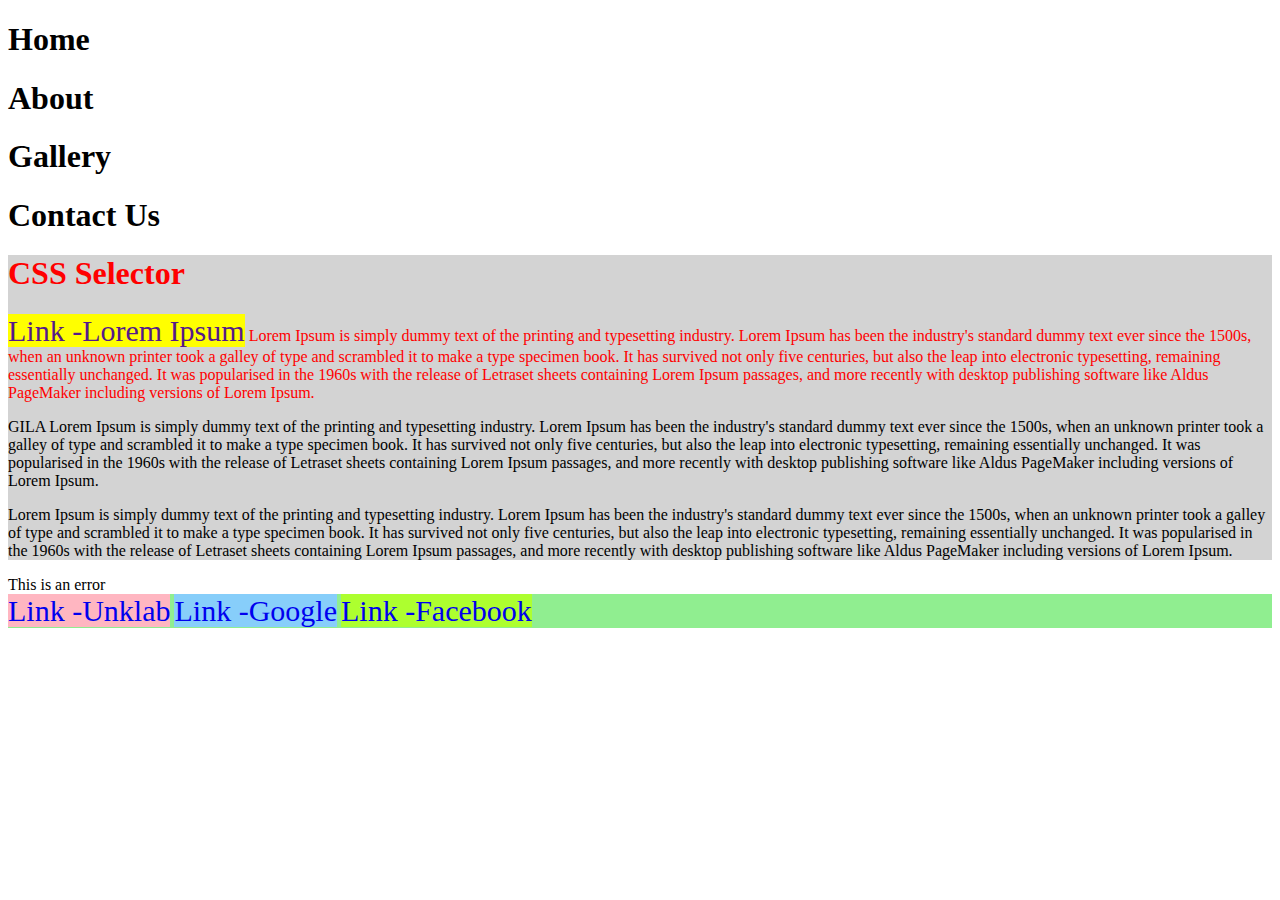
<file: Pertemuan10/index.html>
<!DOCTYPE html>
<html lang="en">
<head>
    <meta charset="UTF-8">
    <meta name="viewport" content="width=device-width, initial-scale=1.0">
    <title>CSS Selector</title>
    <link rel="stylesheet" href="style.css">
</head>
<body>
    <div>
        <h1>Home</h1>
        <h1>About</h1>
        <h1>Gallery</h1>
        <h1>Contact Us</h1>
    </div>
    <div id="TOP-CONTAINER">
        <h1 class="ERROR">CSS Selector</h1>
        <p class="ERROR">
            <a href="">Lorem Ipsum</a>
            Lorem Ipsum is simply dummy text of the printing and typesetting industry. Lorem Ipsum has been 
            the industry's standard dummy text ever since the 1500s, when an unknown printer took a galley 
            of type and scrambled it to make a type specimen book. It has survived not only five centuries, 
            but also the leap into electronic typesetting, remaining essentially unchanged. It was popularised
            in the 1960s with the release of Letraset sheets containing Lorem Ipsum passages, and more recently 
            with desktop publishing software like Aldus PageMaker including versions of Lorem Ipsum.
        </p>
        <p class="SUCCESS FEEDBACK">
            GILA Lorem Ipsum is simply dummy text of the printing and typesetting industry. Lorem Ipsum has been 
            the industry's standard dummy text ever since the 1500s, when an unknown printer took a galley 
            of type and scrambled it to make a type specimen book. It has survived not only five centuries, 
            but also the leap into electronic typesetting, remaining essentially unchanged. It was popularised
            in the 1960s with the release of Letraset sheets containing Lorem Ipsum passages, and more recently 
            with desktop publishing software like Aldus PageMaker including versions of Lorem Ipsum.
        </p>
        
        <p>
            Lorem Ipsum is simply dummy text of the printing and typesetting industry. Lorem Ipsum has been 
            the industry's standard dummy text ever since the 1500s, when an unknown printer took a galley 
            of type and scrambled it to make a type specimen book. It has survived not only five centuries, 
            but also the leap into electronic typesetting, remaining essentially unchanged. It was popularised
            in the 1960s with the release of Letraset sheets containing Lorem Ipsum passages, and more recently 
            with desktop publishing software like Aldus PageMaker including versions of Lorem Ipsum.
        </p>
        
    </div>
    <div class="ERROR">
          This is an error
    </div>
    <div id="BOTTOM-CONTAINER">
        <a href="www.unklab.ac.id">Unklab</a>
        <a href="www.google.com">Google</a>
        <a href="www.facebook.com">Facebook</a>
    </div>
</body>
</html>
</file>
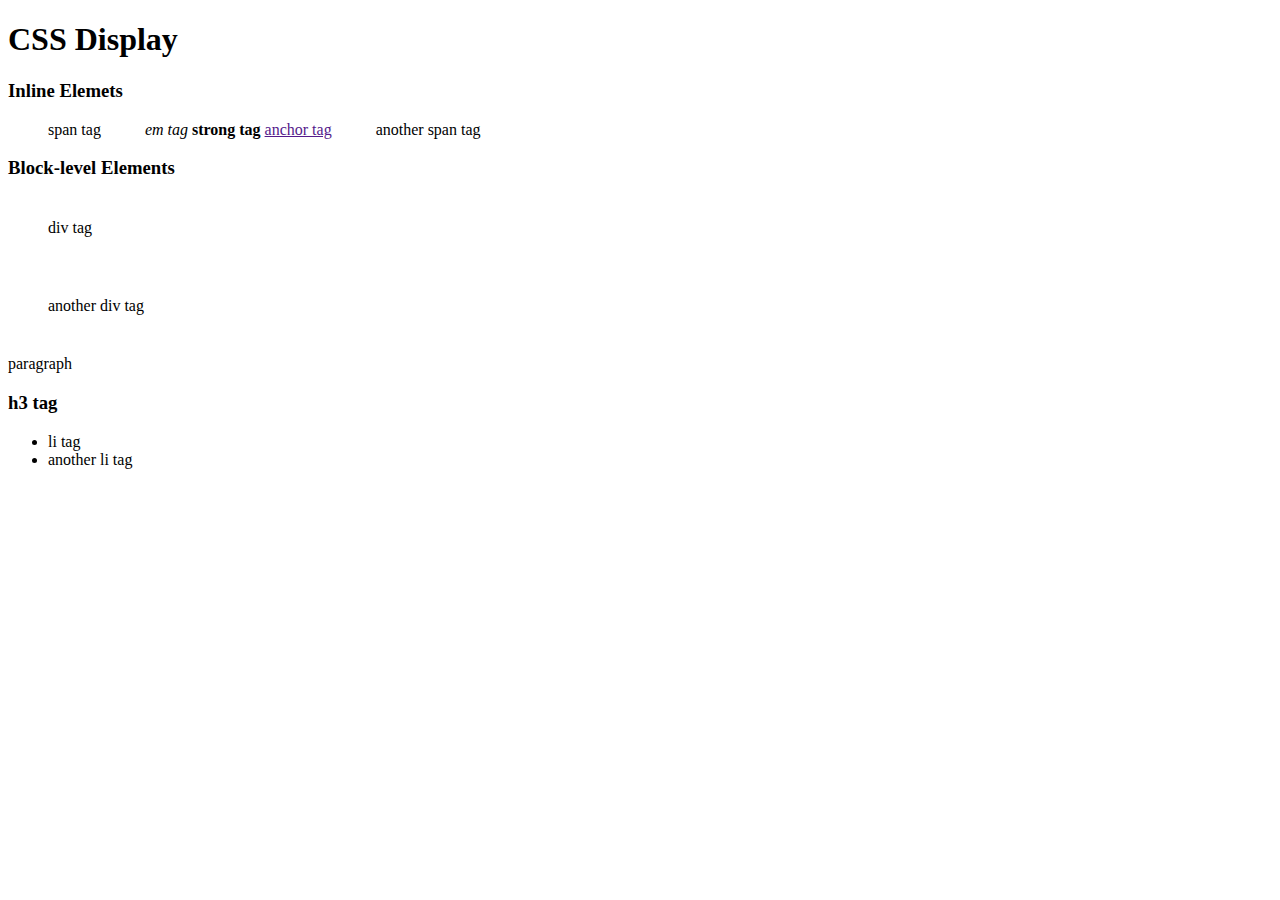
<file: Pertemuan12/index.html>
<!DOCTYPE html>
<html lang="en">
<head>
    <meta charset="UTF-8">
    <meta name="viewport" content="width=device-width, initial-scale=1.0">
    <title>CSS Display</title>
    <link rel="stylesheet" href="styles.css">
</head>
<body>
    <h1>CSS Display</h1>
    <h3>Inline Elemets</h3>
    <span>span tag</span>
    <em>em tag</em>
    <strong>strong tag</strong>
    <a href="">anchor tag</a>
    <span>another span tag</span>
    <h3>Block-level Elements</h3>
    <div>div tag</div>
    <div> another div tag</div>
    <p>paragraph</p>
    <h3>h3 tag</h3>
    <ul>
        <li>li tag</li>
        <li>another li tag</li>
    </ul>
</body>
</html>
</file>
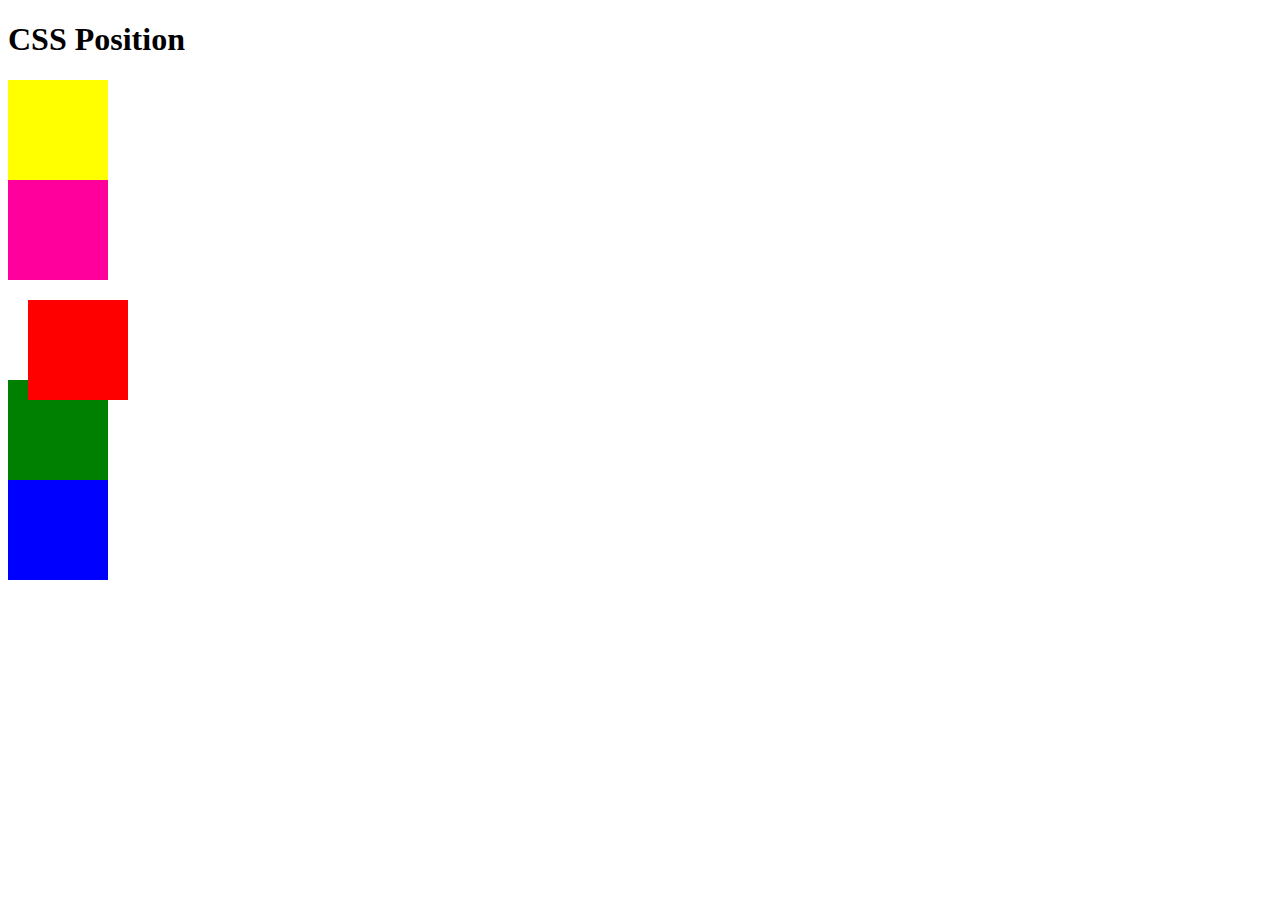
<file: Pertemuan13/index.html>
<!DOCTYPE html>
<html lang="en">
<head>
    <meta charset="UTF-8">
    <meta name="viewport" content="width=device-width, initial-scale=1.0">
    <title>CSS Position</title>
    <link rel="stylesheet" href="styles.css">
</head>
<body>
    <h1>CSS Position</h1>
    <div class="container1"></div>
    <div class="container2"></div>

</div>
    </div>
<div class="box1"></div>
<div class="box2"></div>
<div class="box3"></div>

</body>
</html>
</file>
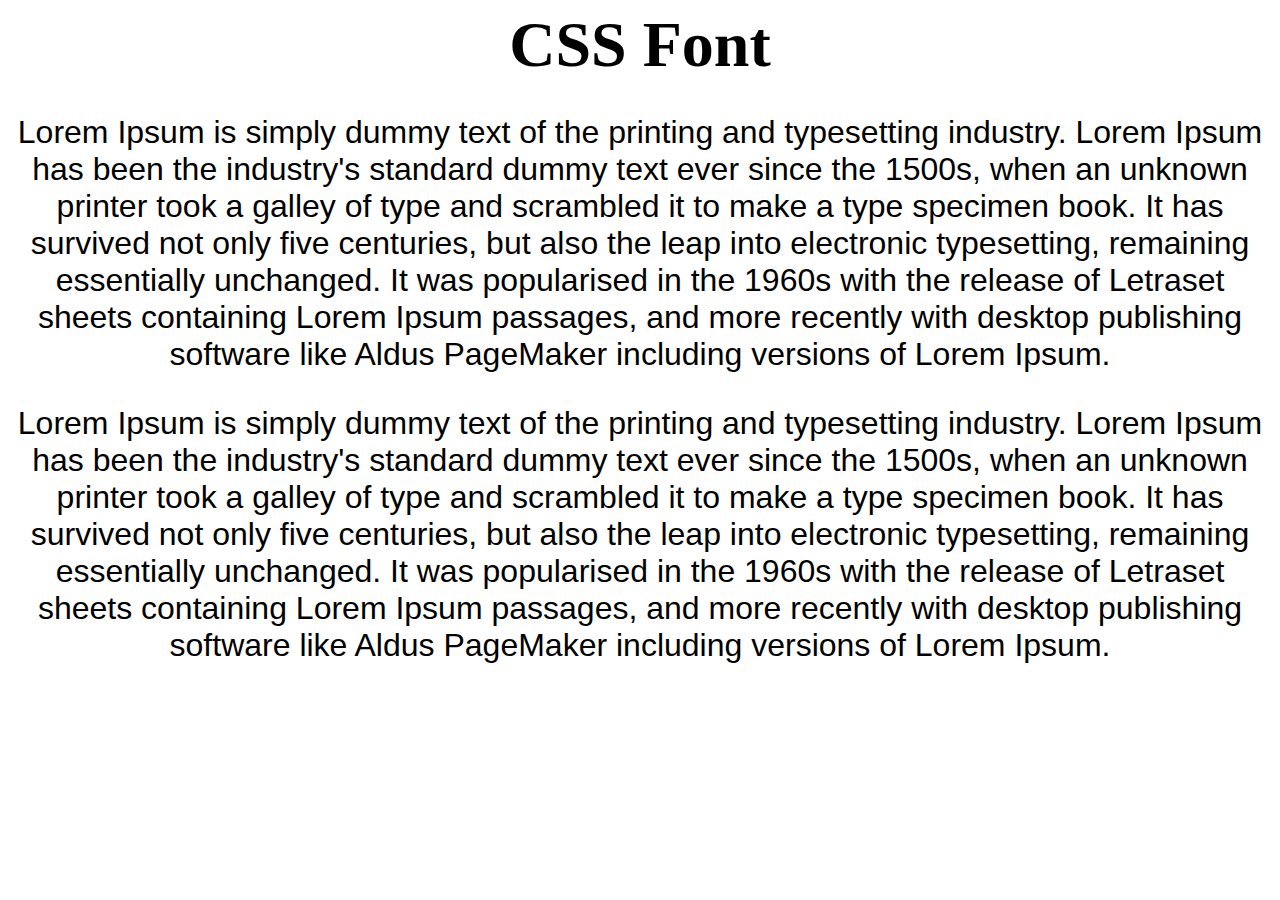
<file: Pertemuan14/index.html>
<!DOCTYPE html>
<html lang="en">
<head>
    <meta charset="UTF-8">
    <meta name="viewport" content="width=device-width, initial-scale=1.0">
    <title>CSS Font</title>
    <link rel="stylesheet" href="styles.css">
</head>
<body>
    <h1>CSS Font</h1>
    <p> 
        Lorem Ipsum is simply dummy text of the printing and typesetting industry. Lorem Ipsum has been 
        the industry's standard dummy text ever since the 1500s, when an unknown printer took a galley 
        of type and scrambled it to make a type specimen book. It has survived not only five centuries, 
        but also the leap into electronic typesetting, remaining essentially unchanged. It was popularised
        in the 1960s with the release of Letraset sheets containing Lorem Ipsum passages, and more recently 
        with desktop publishing software like Aldus PageMaker including versions of Lorem Ipsum.
    </p>
    <p>
        Lorem Ipsum is simply dummy text of the printing and typesetting industry. Lorem Ipsum has been 
        the industry's standard dummy text ever since the 1500s, when an unknown printer took a galley 
        of type and scrambled it to make a type specimen book. It has survived not only five centuries, 
        but also the leap into electronic typesetting, remaining essentially unchanged. It was popularised
        in the 1960s with the release of Letraset sheets containing Lorem Ipsum passages, and more recently 
        with desktop publishing software like Aldus PageMaker including versions of Lorem Ipsum.
    </p>
</body>
</html>
</file>
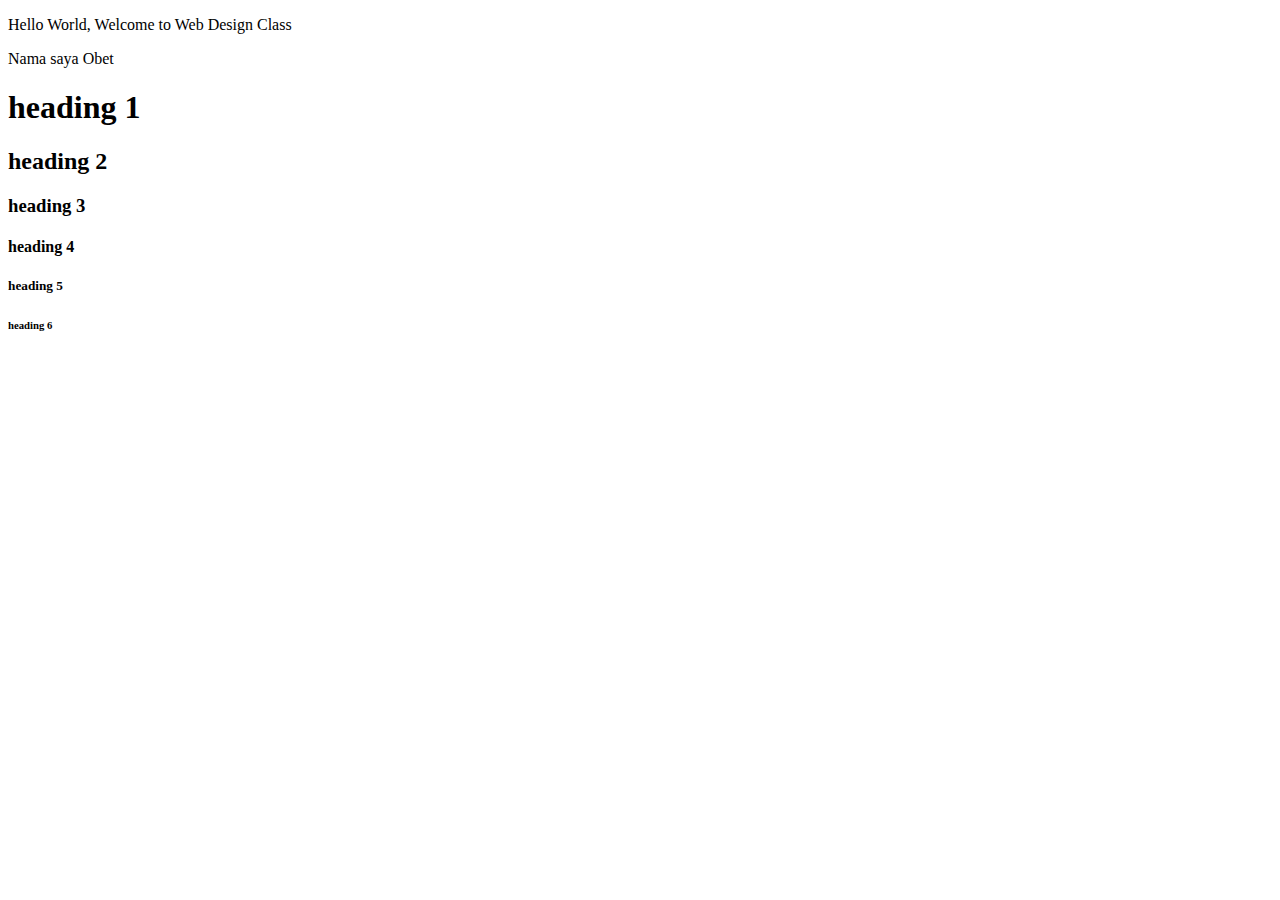
<file: Pertemuan3.3/index.html>
<!DOCTYPE html>
<html>
    <head>
        <title>Web Design Class</title>
    </head>
    <body>
        <P>Hello World, Welcome to Web Design Class </P>
        <p>Nama saya Obet</p>

        <h1>heading 1</h1>
        <h2>heading 2</h2>
        <h3>heading 3</h3>
        <h4>heading 4</h4>
        <h5>heading 5</h5>
        <h6>heading 6</h6>
    </body>
</html>
</file>
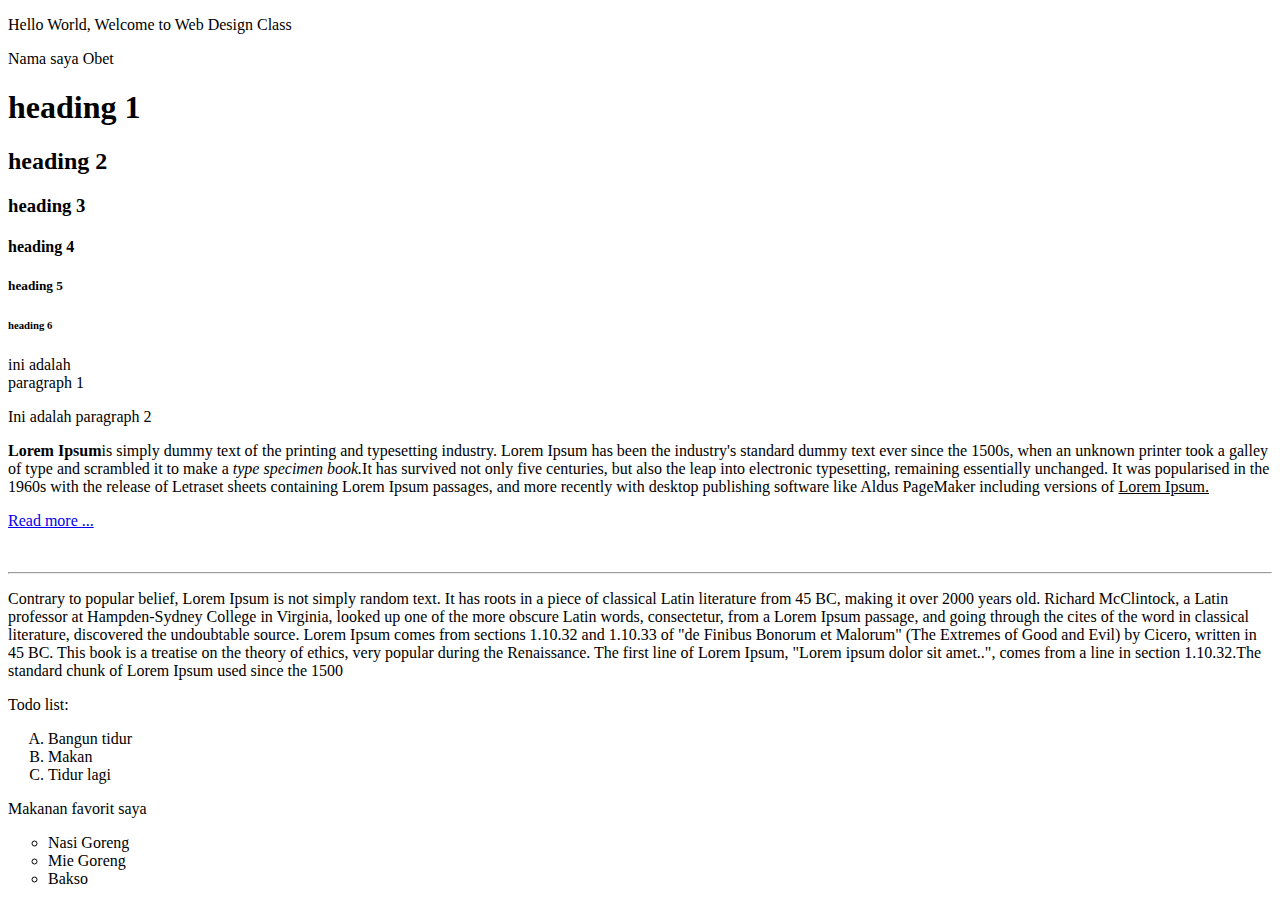
<file: Pertemuan3/index.html>
<!DOCTYPE html>
<html>
    <head>
        <title>Web Design Class</title>
    </head>
    <body>
        <P>Hello World, Welcome to Web Design Class </P>
        <p>Nama saya Obet</p>

        <h1>heading 1</h1>
        <h2>heading 2</h2>
        <h3>heading 3</h3>
        <h4>heading 4</h4>
        <h5>heading 5</h5>
        <h6>heading 6</h6>

        <p>
            ini adalah <br />
            paragraph 1
        </p>
        <p>Ini adalah paragraph 2</p>
        <p>
            <span><b>Lorem Ipsum</b></span>is simply dummy text of the printing and typesetting industry. Lorem Ipsum has been 
            the industry's standard dummy text ever since the 1500s, when an unknown printer took a galley 
            of type and scrambled it to make a <I>type specimen book.</I>It has survived not only five centuries, 
            but also the leap into electronic typesetting, remaining essentially unchanged. It was popularised
            in the 1960s with the release of Letraset sheets containing Lorem Ipsum passages, and more recently 
            with desktop publishing software like Aldus PageMaker including versions of <U>Lorem Ipsum.</U> 
        </p>
        <p> <a href="about.html" target="_blank">Read more ...</a> </p>
        <br/>
        <hr>
        <p>
            Contrary to popular belief, Lorem Ipsum is not simply random text. It has roots in a piece of classical
            Latin literature from 45 BC, making it over 2000 years old. Richard McClintock, a Latin professor at 
            Hampden-Sydney College in Virginia, looked up one of the more obscure Latin words, consectetur, from a
             Lorem Ipsum passage, and going through the cites of the word in classical literature, discovered the 
             undoubtable source. Lorem Ipsum comes from sections 1.10.32 and 1.10.33 of "de Finibus Bonorum et 
             Malorum" (The Extremes of Good and Evil) by Cicero, written in 45 BC. This book is a treatise on the 
             theory of ethics, very popular during the Renaissance. The first line of Lorem Ipsum, "Lorem ipsum dolor 
             sit amet..", comes from a line in section 1.10.32.The standard chunk of Lorem Ipsum used since the 1500
        </p>
        <p>Todo list:</p>
        <ol type="A">
            <li>Bangun tidur</li>
            <li>Makan</li>
            <li>Tidur lagi</li>
        </ol>

        <p>Makanan favorit saya</p>
        <ul type="circle">
            <li>Nasi Goreng</li>
            <li>Mie Goreng</li>
            <li>Bakso</li>
        </ul>
    </body>
</html>
</file>
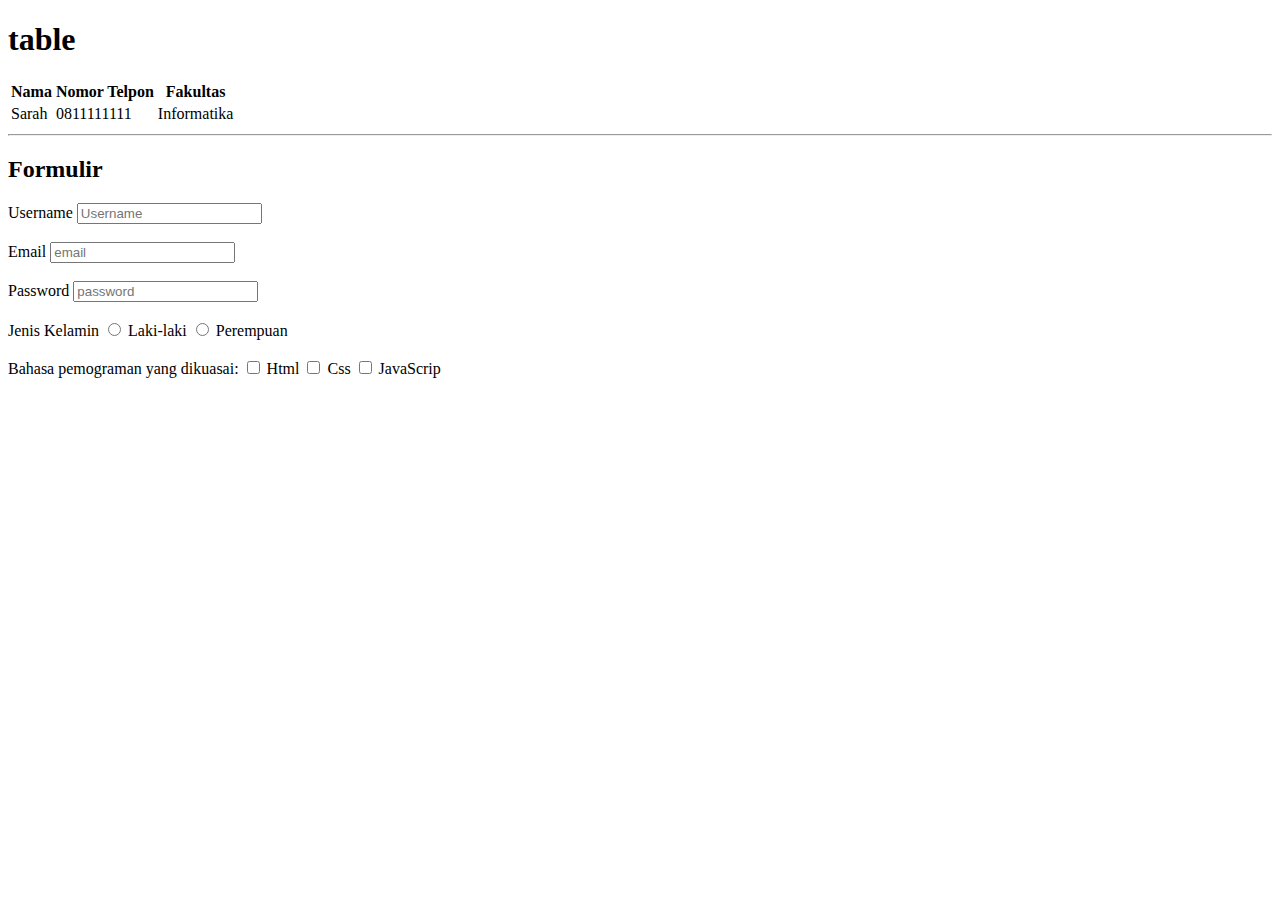
<file: pertemuan6/index.html>
<!DOCTYPE html>
<html lang="en">
<head>
    <meta charset="UTF-8">
    <meta name="viewport" content="width=device-width, initial-scale=1.0">
    <title>html tag untuk table</title>
</head>
<body>
    <h1>table</h1>
    <table>
        <tr>
            <th>Nama</th>
            <th>Nomor Telpon</th>
            <th>Fakultas</th>
          </tr>
          <tr>
            <td>Sarah</td>
            <td>0811111111</td>
            <td>Informatika</td>
          </tr>
    </table>
    <hr>
    <h2>Formulir</h2>
    <form action="">
        <label for="Username">Username</label>
        <input type="Username" id= Username placeholder="Username" required/> 
        <br><br />
        <label for="Email">Email</label>
        <input type="Email"id= Email placeholder="email" required /> 
        <br><br />
        <label for="Password"> Password</label>
        <input type="password"id= Password placeholder="password" required  />
        <br><br />
        <label for="Gender">Jenis Kelamin</label>
        <input type="radio" name= "gender" id= "gender" value="Laki-laki" />
        Laki-laki
        <input type="radio" name= "gender" id= "gender" value="Perempuan" />
        Perempuan
        <br />
        <br />
        <label for="skill">Bahasa pemograman yang dikuasai:</label>
        <input type="checkbox" name="skill" id="skill" /> Html 
        <input type="checkbox" name="skill" id="skill" /> Css
        <input type="checkbox" name="skill" id="skill" /> JavaScrip


    </form>
</body>
</html>
</file>
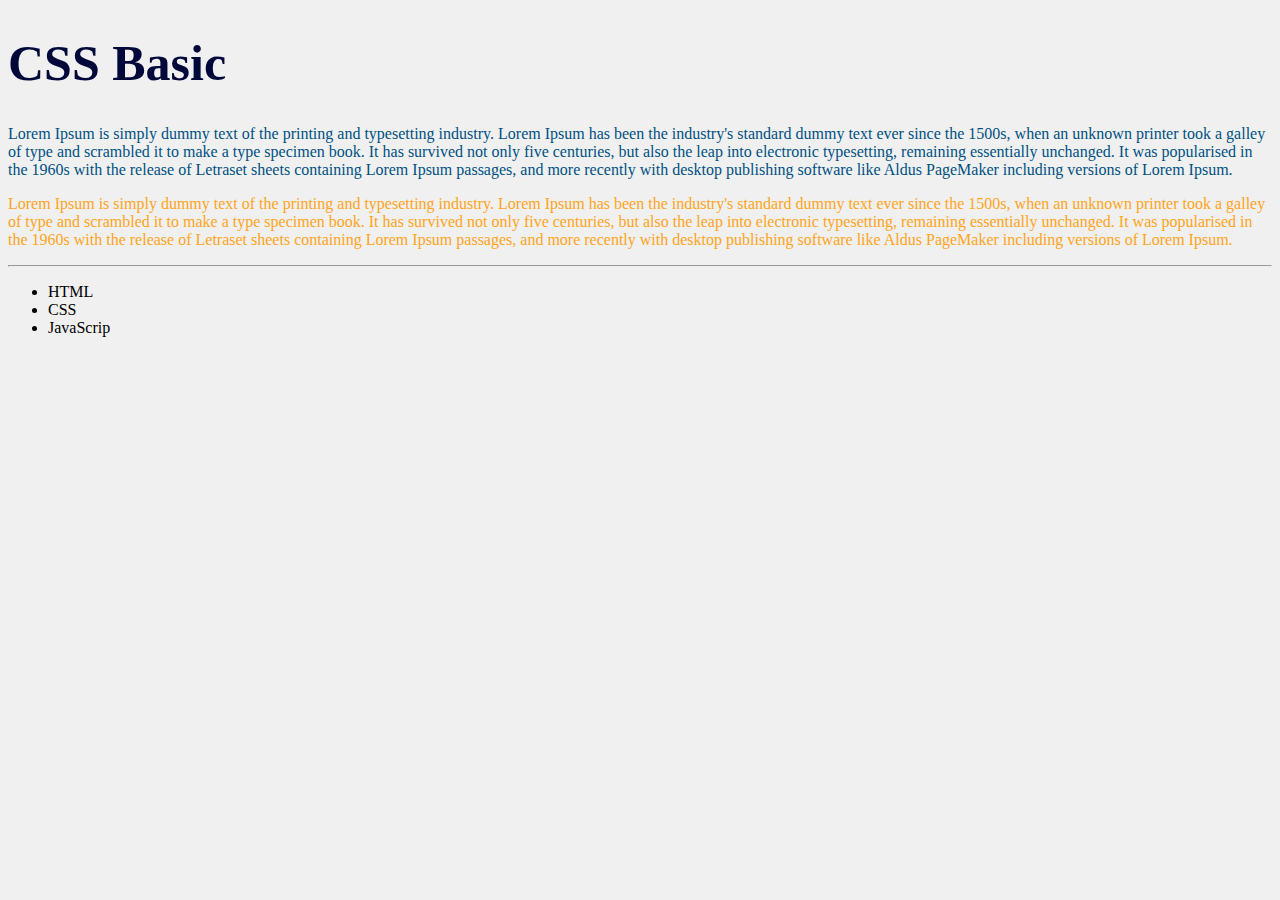
<file: Pertemuan9/index.html>
<!DOCTYPE html>
<html lang="en">
<head>
    <meta charset="UTF-8">
    <meta name="viewport" content="width=device-width, initial-scale=1.0">
    <title>CSS Basic</title>
   <link rel="stylesheet" href="CSS/style.css">

</head>
<body>
    <h1>CSS Basic</h1>
    <p>
        Lorem Ipsum is simply dummy text of the printing and typesetting industry. Lorem Ipsum has been 
        the industry's standard dummy text ever since the 1500s, when an unknown printer took a galley 
        of type and scrambled it to make a type specimen book. It has survived not only five centuries, 
        but also the leap into electronic typesetting, remaining essentially unchanged. It was popularised
        in the 1960s with the release of Letraset sheets containing Lorem Ipsum passages, and more recently 
        with desktop publishing software like Aldus PageMaker including versions of Lorem Ipsum.
    </p>
    <p class="paragraph-color">
        Lorem Ipsum is simply dummy text of the printing and typesetting industry. Lorem Ipsum has been 
        the industry's standard dummy text ever since the 1500s, when an unknown printer took a galley 
        of type and scrambled it to make a type specimen book. It has survived not only five centuries, 
        but also the leap into electronic typesetting, remaining essentially unchanged. It was popularised
        in the 1960s with the release of Letraset sheets containing Lorem Ipsum passages, and more recently 
        with desktop publishing software like Aldus PageMaker including versions of Lorem Ipsum.
    </p>
    <hr>
    <ul>
        <li>HTML</li>
        <li>CSS</li>
        <li>JavaScrip</li>
    </ul>
</body>
</html>
</file>
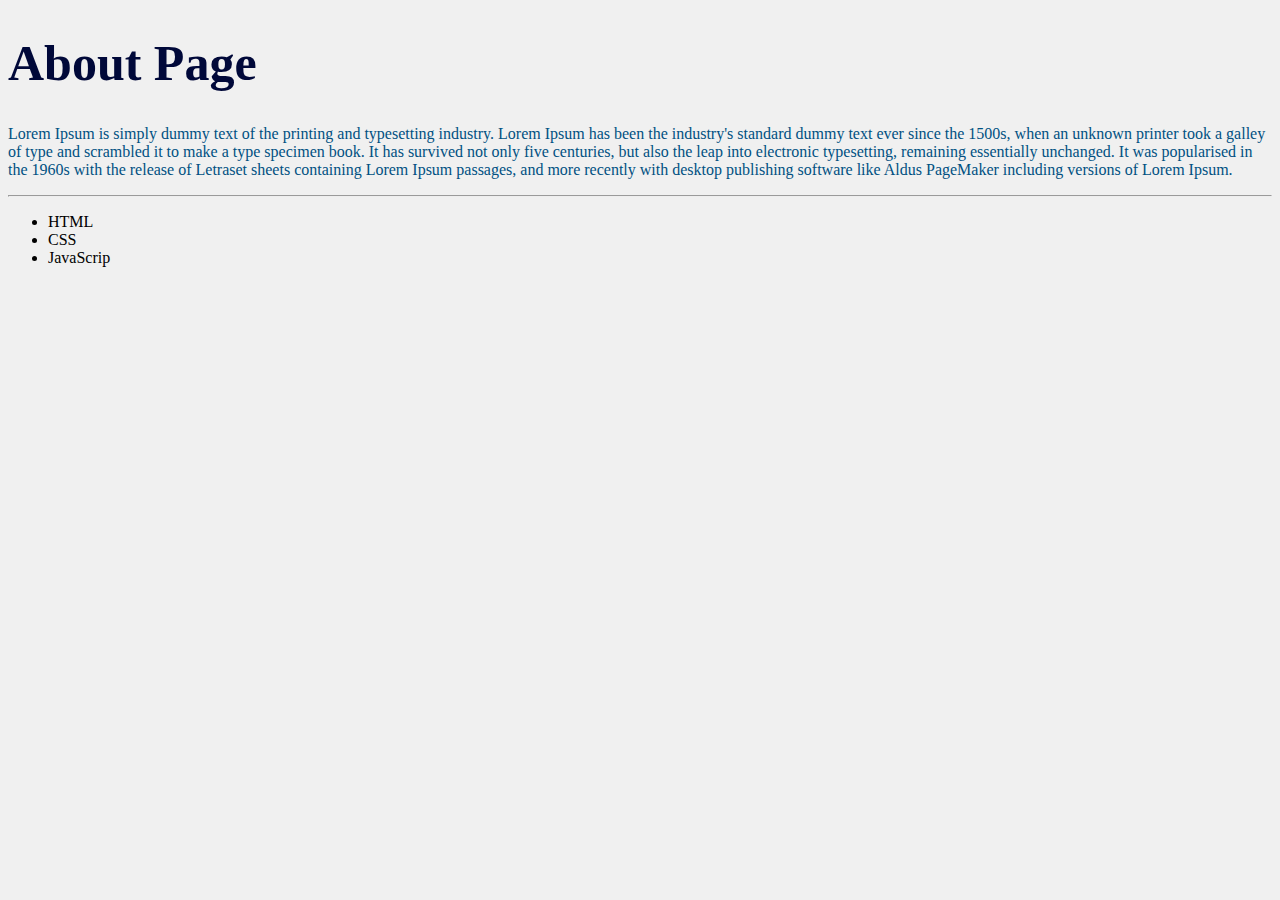
<file: Pertemuan9/about.html>
<!DOCTYPE html>
<html lang="en">
<head>
    <meta charset="UTF-8">
    <meta name="viewport" content="width=device-width, initial-scale=1.0">
    <title>CSS Basic</title>
    <link rel="stylesheet" href="CSS/style.css">
        
</head>
<body>
    <h1>About Page</h1>
    <p>
        Lorem Ipsum is simply dummy text of the printing and typesetting industry. Lorem Ipsum has been 
        the industry's standard dummy text ever since the 1500s, when an unknown printer took a galley 
        of type and scrambled it to make a type specimen book. It has survived not only five centuries, 
        but also the leap into electronic typesetting, remaining essentially unchanged. It was popularised
        in the 1960s with the release of Letraset sheets containing Lorem Ipsum passages, and more recently 
        with desktop publishing software like Aldus PageMaker including versions of Lorem Ipsum.
    </p>
    <hr>
    <ul>
        <li>HTML</li>
        <li>CSS</li>
        <li>JavaScrip</li>
    </ul>
</body>
</html>
</file>
<file: Pertemuan10/style.css>
/*
p {
    color: blue;
}

p.ERROR {
    color: red;
}

p.SUCCESS.FEEDBACK {
    color: green;
    border: 5px solid yellow;
}
*/
#TOP-CONTAINER {
    background-color: lightgray; 
}

#BOTTOM-CONTAINER {
    background-color: lightgreen; 
}

div .ERROR {
    color: red;
}


a[href] {
    font-size: 30px;
    text-decoration: none;
    text-transform: capitalize;
    background-color: yellow;
}

a[href*="google"] {
    background-color: lightskyblue;
}

a[href*="ac.id"] {
    background-color: lightpink;
}

a[href*="facebook"] {
    background-color: greenyellow;
}

h1:hover {
    color: blue;
    background-color: black;
}

p::selection {
    background-color: red;
    color: yellow;
}

a::before {
    content: "link -";
}
</file>
<file: Pertemuan12/styles.css>
span {
    /* display: inline-block; */
    margin: 20px;
    padding: 20px;
}

div {
    /* display: inline; */
    margin: 20px;
    padding: 20px;
}
</file>
<file: Pertemuan13/styles.css>
div.nav {
    width: 0px;
    height: 0px;
    background-color: rgb(255, 38, 0);
    position: relative;
    left: 0px;
    top: 0px;
    z-index: ;
}

div.container1 {
    width: 100px;
    height: 100px;
    background-color: yellow;
    position: relative;
}

div.container2 {
    width: 100px;
    height: 100px;
    background-color: rgb(255, 0, 157);
    position: relative;
}


div.box1 {
    width: 100px;
    height: 100px;
    background-color: red;
    position: relative;
    left: 20px;
    top: 20px;
}

div.box2 {
    width: 100px;
    height: 100px;
    background-color:green;
    
}

div.box3 {
    width: 100px;
    height: 100px;
    background-color: blue;
   
}
</file>
<file: Pertemuan14/styles.css>
body    {
    font-family: sans-serif;
    font-size: 2em;
    text-align: center;
}

h1  {
    font-family: "Give You Glory", cursive;
    font-size: 5,625rem;
    width: 50%;
    margin: 0 auto;
}

p   {
    font-family:"Nunito", sans-serif;
}
</file>
<file: Pertemuan9/CSS/style.css>
body {
    background-color: #f0f0f0;
}
h1 {
    color: #000839;
    font-size: 50px;
}
p {
    color: #005082;
}
.paragraph-color {
    color: #ffa41b;
}
</file>
